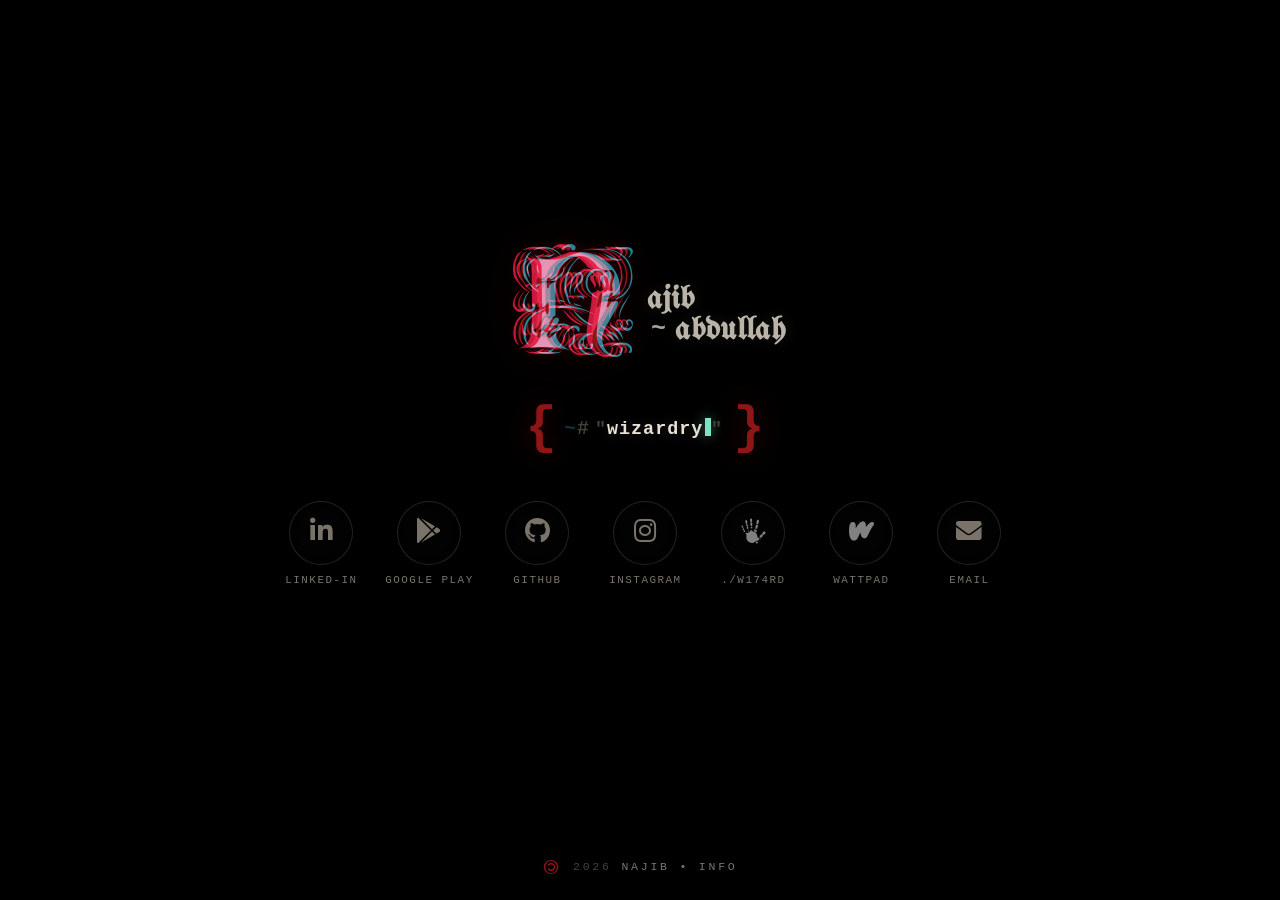
<file: index.html>
<!DOCTYPE HTML>
<!--
	Aerial by HTML5 UP
	html5up.net | @ajlkn
	Free for personal and commercial use under the CCA 3.0 license (html5up.net/license)
-->
<html>
	<head>
		<title>najib &#x2022; info</title>
		<meta charset="utf-8" />
		<meta name="color-scheme" content="dark" />
		<meta name="viewport" content="width=device-width, initial-scale=1, user-scalable=no" />
		<link rel="stylesheet" href="assets/css/main.css" />
		<link rel="stylesheet" href="assets/css/share_style.css" />
		<link rel="stylesheet" href="https://unicons.iconscout.com/release/v3.0.6/css/line.css">
		<link rel="stylesheet" href="assets/css/font.css"/>
		<link rel="stylesheet" href="assets/css/gothic.css"/>
		<noscript><link rel="stylesheet" href="assets/css/noscript.css" /></noscript>
	</head>
	<body class="is-preload">
		<div id="wrapper">
			<div id="bg"></div>
			<div id="overlay"></div>
			<div id="main">

				<!-- Header -->
					<header id="header">
						<div class="title_content">
							<h1 class="glitch" data-text="N">N<i class="noise" data-text="N" aria-hidden="true"></i></h1>
							<span>ajib <br> <span class="tilde">~</span> abdullah</span>
						</div>
						<p class="typed"><span class="brace">{</span><span class="cmdbox"><span class="prompt"><span class="host">~</span><span class="sh">#</span></span><span class="valbox"><span class="quote">"</span><span id="typed-text"></span><span class="quote">"</span></span></span><span class="brace">}</span></p>
						<nav>
							<ul>
								<li><a href="https://www.linkedin.com/in/najib-budin-abdullah-15192b13a/" target="_blank" class="icon brands fa-linkedin-in"><p class="title" data-text="Linked-in">Linked-in</p></a></li>
								<!-- <li><a href="https://play.google.com/store/apps/developer?id=Najib%27s+Apps" target="_blank" class="icon brands fa-google-play"><span class="label">Google Play</span></a></li> -->
								<li><a href="https://play.google.com/store/apps/dev?id=5358362086349086819" target="_blank" class="icon brands fa-google-play"><p class="title" data-text="Google Play">Google Play</p></a></li>
								<li><a href="https://github.com/w174rd" target="_blank" class="icon brands fa-github"><p class="title" data-text="Github">Github</p></a></li>
								<li><a href="https://www.instagram.com/najibbudinabdullah/" target="_blank" class="icon brands fa-instagram"><p class="title" data-text="Instagram">Instagram</p></a></li>
								<li><a href="https://w174rd.com" target="_blank" class="icon brands"><img src="assets/images/w174rd.svg" class="fa-w174rd" alt="./w174rd"/><p class="title" data-text="./w174rd">./w174rd</p></a></li>
								<li><a href="https://www.wattpad.com/user/najib_b" target="_blank" class="icon brands"><img src="assets/images/wattpad.svg" class="fa-wattpad" alt="Wattpad"/><p class="title" data-text="Wattpad">Wattpad</p></a></li>
								<li><a href="mailto:najibbudinabdullah@gmail.com" class="icon solid fa-envelope"><p class="title" data-text="Email">Email</p></a></li>
							</ul>
						</nav>
					</header>

				<!-- Footer -->
					<footer id="footer">
						<span class="copyright"><span class="icon-footer">&copy;</span> <script>document.write(new Date().getFullYear())</script> <a href="https://najib.info">najib &#x2022; info</a></span>
					</footer>

			</div>
		</div>

		<div class="share-button-container">
			<button class="view-modal-qrcode text-right"><i class="uil uil-qrcode-scan"></i></button>
			<button class="view-modal text-right"><i class="uil uil-share-alt"></i></button>
		</div>

		<!-- Backdrop — blurs the page behind the modals, never the panels themselves -->
		<div class="modal-backdrop"></div>

		<div class="popup">
			<header>
			  <span>Share Modal</span>
			  <div class="close"><i class="uil uil-times"></i></div>
			</header>
			<div class="content_share">
			  <p>Share this link via</p>
			  <ul class="icons">
				<a href="https://www.facebook.com/sharer/sharer.php?u=https://najib.info" target="_blank"><i class="fab fa-facebook-f"></i></a>
				<a href="https://x.com/intent/post?url=https://najib.info" target="_blank"><i class="fab fa-x"></i></a>
				<a href="https://pinterest.com/pin/create/button/?url=https://najib.info&media=&description=" target="_blank"><i class="fab fa-pinterest"></i></a>
				<a href="https://www.linkedin.com/shareArticle?mini=true&url=https://najib.info" target="_blank"><i class="fab fa-linkedin"></i></a>
				<a href="https://wa.me/?text=https://najib.info" target="_blank"><i class="fab fa-whatsapp"></i></a>
				<a href="https://t.me/share/url?url=https://najib.info" target="_blank"><i class="fab fa-telegram-plane"></i></a>
				<a href="mailto:info@example.com?&subject=&cc=&bcc=&body=https://najib.info%0A" target="_blank"><i class="fab uil-envelope"></i></a>
			  </ul>
			  <p>Or copy link</p>
			  <div class="field">
				<i class="url-icon uil uil-link"></i>
				<input type="text" readonly value="https://najib.info">
				<button>Copy</button>
			  </div>
			</div>
		</div>

		<div class="popup-qrcode">
			<header>
			  <span>Scan this QR Code</span>
			  <div class="close"><i class="uil uil-times"></i></div>
			</header>
			<div class="content-qrcode">
			  <img
				class="mb-8 mx-auto"
				src="assets/images/qr_najib_info.png"
				alt="najib.info QR Code"
			  />
			</div>
		</div>

		<script src="assets/js/share.js"></script>
		<script src="assets/js/qrcode.js"></script>
		<script src="assets/js/typed.js"></script>
		<script src="assets/js/glitch.js"></script>
		<script>
			window.onload = function() { document.body.classList.remove('is-preload'); }
			window.ontouchmove = function() { return false; }
			window.onorientationchange = function() { document.body.scrollTop = 0; }
		</script>

		<script>
			var labels = ["wizardry", "sigil", "code", "realistic", "universe", "notes", "black-hat", "./w174rd"];

			// Size #typed-text to the label about to type, so the closing brace
			// hugs it and the braced group only re-centres between labels — never
			// walks while one types. A hidden twin measures at the live font size.
			var valbox = document.querySelector(".valbox"),
			    ruler = document.createElement("span"),
			    curLabel = "";
			ruler.setAttribute("aria-hidden", "true");
			ruler.style.cssText = "position:absolute;left:-9999px;top:0;visibility:hidden;white-space:pre";
			valbox.appendChild(ruler); // inside .valbox so it measures at the label size
			// reserve room for the quotes, the label and the caret between the
			// label and the closing quote, so the box holds the brace still while
			// the inner text + trailing quote hug the caret as it types.
			function sizeSlot(txt) { curLabel = txt; ruler.textContent = '"' + txt + ' "'; valbox.style.width = ruler.offsetWidth + "px"; }
			sizeSlot(labels[0]);
			window.addEventListener("resize", function () { if (curLabel) sizeSlot(curLabel); });

			var typed = new Typed("#typed-text", {
				strings: labels,
				typeSpeed: 70,
				backSpeed: 50,
				loop: true,
				preStringTyped: function (pos) { sizeSlot(labels[pos]); }
			});
		</script>

		<!--
				you came to the source. good instinct.
				nothing is hidden here. keep looking.
		-->

	</body>
</html>
</file>
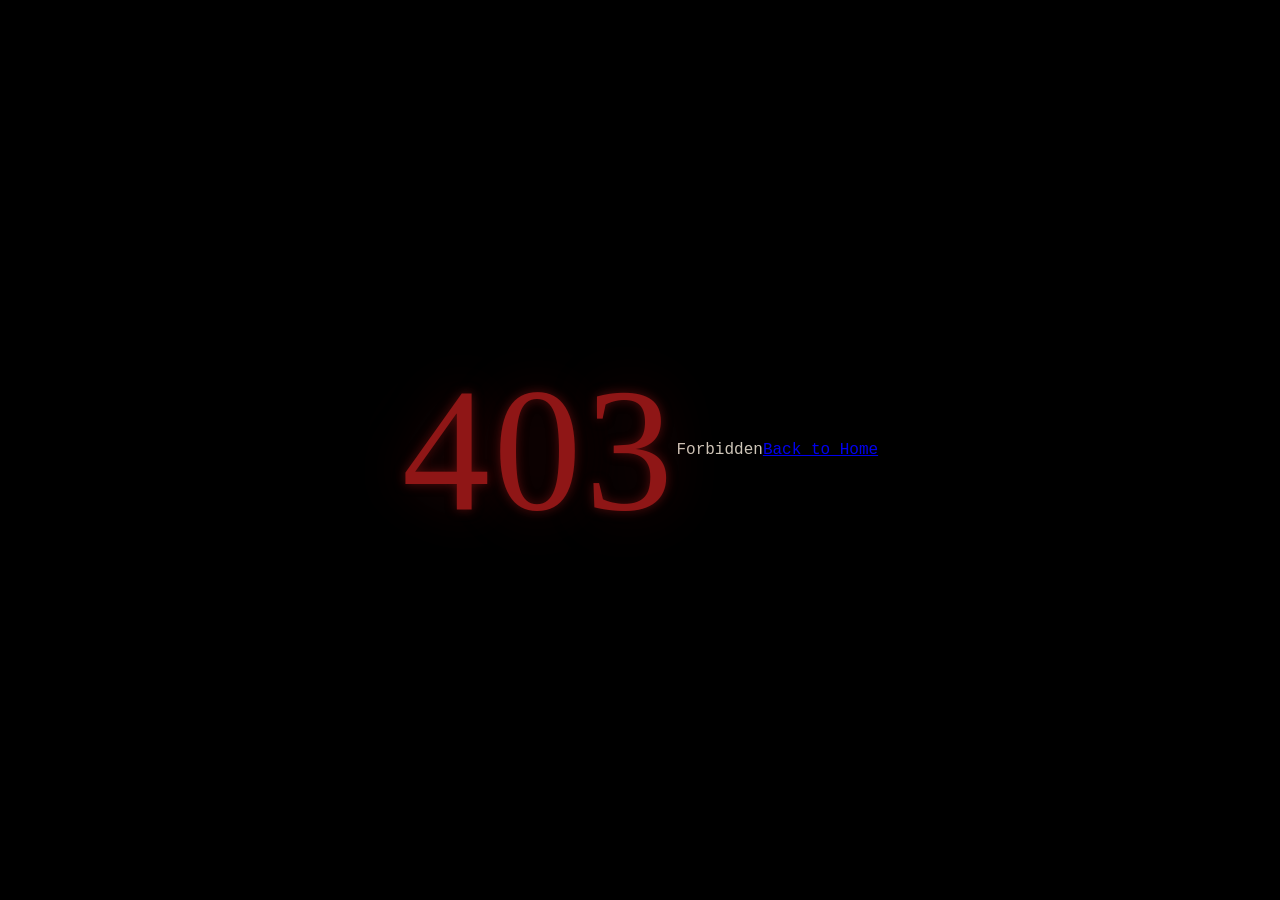
<file: assets/index.html>
<!DOCTYPE HTML>
<html>
	<head>
		<title>403 - Forbidden</title>
		<meta charset="utf-8" />
		<meta name="viewport" content="width=device-width, initial-scale=1, user-scalable=no" />
		<!-- Root-relative styles so the page looks the same when browsing the folder URL -->
		<link rel="stylesheet" href="/assets/css/font.css"/>
		<link rel="stylesheet" href="/assets/css/404.css"/>
	</head>
	<body>
		<h1>403</h1>
		<p>Forbidden</p>
		<a href="/index.html">Back to Home</a>
	</body>
</html>
</file>
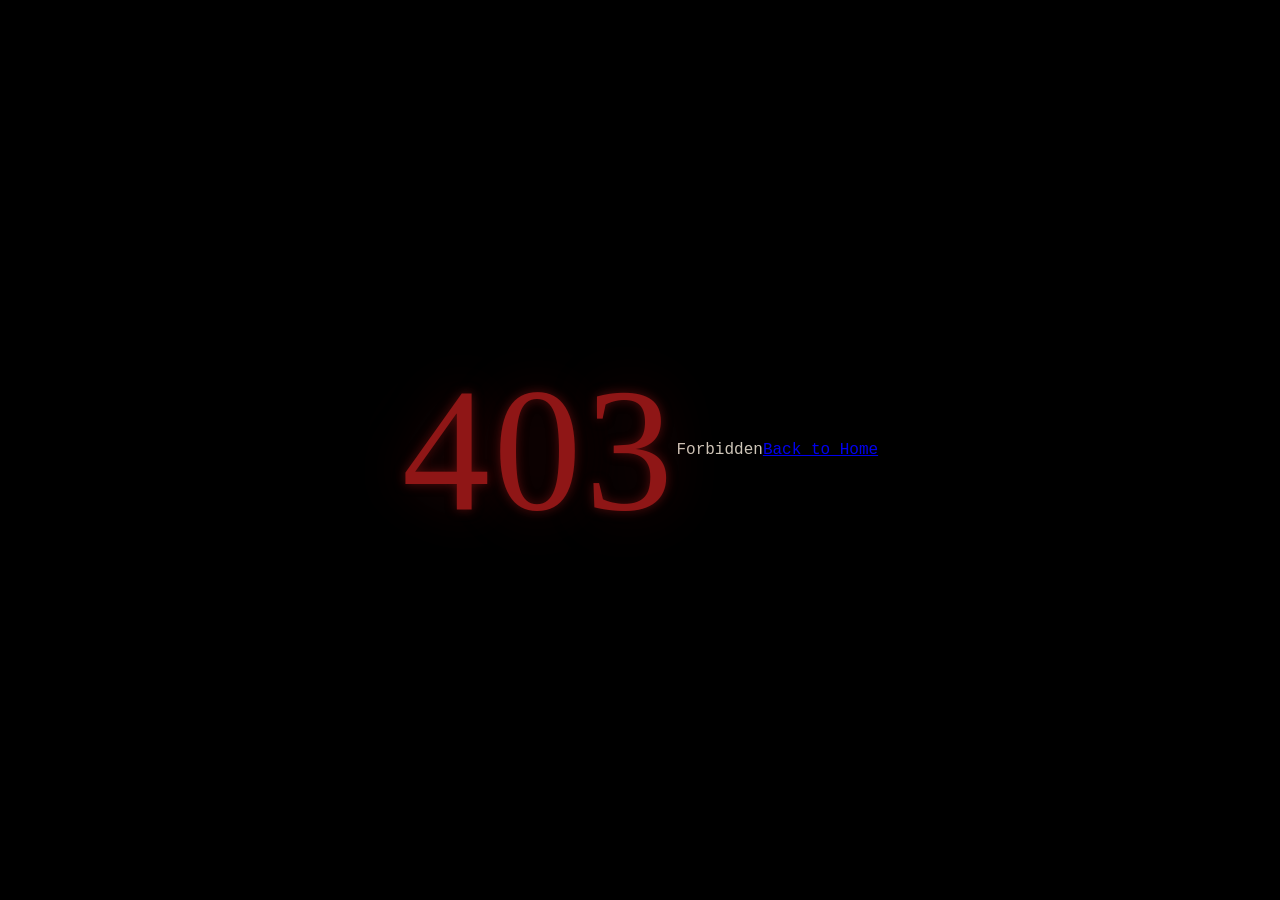
<file: assets/css/index.html>
<!DOCTYPE HTML>
<html>
	<head>
		<title>403 - Forbidden</title>
		<meta charset="utf-8" />
		<meta name="viewport" content="width=device-width, initial-scale=1, user-scalable=no" />
		<link rel="stylesheet" href="/assets/css/font.css"/>
		<link rel="stylesheet" href="/assets/css/404.css"/>
	</head>
	<body>
		<h1>403</h1>
		<p>Forbidden</p>
		<a href="/index.html">Back to Home</a>
	</body>
</html>
</file>
<file: assets/css/share_style.css>
@import url('https://fonts.googleapis.com/css2?family=Poppins:wght@200;300;400;500;600;700&display=swap');
.share-button-container {
  display: flex;
  justify-content: flex-end;
  gap: 10px;
  margin-top: 15px;
  margin-right: 15px;
}
*{
  margin: 0;
  padding: 0;
  box-sizing: border-box;
  font-family: 'Poppins', sans-serif;
}
::selection{
  color: #fff;
  background: oklch(0.623 0.214 259.815);
}
/* .view-modal, */.popup, .popup-qrcode{ 
  position: absolute;
  left: 50%;
}
button{
  outline: none;
  cursor: pointer;
  font-weight: 500;
  border-radius: 4px;
  border: 2px solid transparent;
  transition: background 0.1s linear, border-color 0.1s linear, color 0.1s linear;
}
.view-modal, .view-modal-qrcode{
  position: relative;
  color: #ffffff;
  font-size: 20px;
  margin-left: 5px;
  background-color: transparent;
  padding: 3px 3px;
}
.popup-qrcode{
  background: #fff;
  color: #000;
  padding: 25px 25px 0px 25px;
  border-radius: 15px;
  top: -150%;
  max-width: 380px;
  width: 100%;
  opacity: 0;
  pointer-events: none;
  box-shadow: 0px 10px 15px rgba(0,0,0,0.1);
  transform: translate(-50%, -50%) scale(1.2);
  transition: top 0s 0.2s ease-in-out,
              opacity 0.2s 0s ease-in-out,
              transform 0.2s 0s ease-in-out;
}
.popup{
  background: #fff;
  color: #000;
  padding: 25px;
  border-radius: 15px;
  top: -150%;
  max-width: 380px;
  width: 100%;
  opacity: 0;
  pointer-events: none;
  box-shadow: 0px 10px 15px rgba(0,0,0,0.1);
  transform: translate(-50%, -50%) scale(1.2);
  transition: top 0s 0.2s ease-in-out,
              opacity 0.2s 0s ease-in-out,
              transform 0.2s 0s ease-in-out;
}
.popup.show, .popup-qrcode.show{
  top: 50%;
  opacity: 1;
  pointer-events: auto;
  transform:translate(-50%, -50%) scale(1);
  transition: top 0s 0s ease-in-out,
              opacity 0.2s 0s ease-in-out,
              transform 0.2s 0s ease-in-out;

}
.popup :is(header, .icons, .field), .popup-qrcode :is(header, .icons, .field){
  display: flex;
  align-items: center;
  justify-content: space-between;
}
.popup header, .popup-qrcode header{
  padding-bottom: 15px;
  border-bottom: 1px solid #ebedf9;
}
header span{
  font-size: 25px;
  font-weight: 600;
}
header .close, .icons a{
  display: flex;
  align-items: center;
  border-radius: 50%;
  justify-content: center;
  transition: all 0.3s ease-in-out;
}
header .close{
  color: #878787;
  font-size: 17px;
  background: #f2f3fb;
  height: 33px;
  width: 33px;
  cursor: pointer;
}
header .close:hover{
  background: #ebedf9;
}
.popup .content_share{
  margin: 20px 0;
}
.popup .icons{
  margin: 15px 0 20px 0;
}
.content_share p{
  font-size: 23px;
  color: #000;
  font-weight: 500;
}
div .icons {
  overflow: auto;
  padding-top: 10px;
  padding-bottom: 10px;
}
div .icons a {
  display: inline;
  text-align: center;
  margin-right: 10px;
  text-decoration: none;
  border: 1px solid transparent;
}
.icons a i{
  transition: transform 0.3s ease-in-out;
  font-size: 20px;
  padding: 14px;
  width: 50px;
  height: 50px;
}
.icons a:nth-child(1){
  color: #0866ff;
  border-color: #77abff;
}
.icons a:nth-child(1):hover{
  background: #0866ff;
}
.icons a:nth-child(2){
  color: #535353;
  border-color: #535353;
}
.icons a:nth-child(2):hover{
  background: #010101;
}
.icons a:nth-child(3){
  color: #e70025;
  border-color: #eb2344;
}
.icons a:nth-child(3):hover{
  background: #e70025;
}
.icons a:nth-child(4){
  color: #0077b5;
  border-color: #509ec9;
}
.icons a:nth-child(4):hover{
  background: #0077b5;
}
.icons a:nth-child(5){
  color: #46e763;
  border-color: #7be78f;
}
.icons a:nth-child(5):hover{
  background: #46e763;
}
.icons a:nth-child(6){
  color: #33aae0;
  border-color: #71bcdf;
}
.icons a:nth-child(6):hover{
  background: #33aae0;
}
.icons a:nth-child(7){
  color: #3a5d92;
  border-color: #3a5d92;
}
.icons a:nth-child(7):hover{
  background: #3a5d92;
}
.icons a:hover{
  color: #fff;
  border-color: transparent;
}
.icons a:hover i{
  transform: scale(1.2);
}
.content_share .field{
  margin: 12px 0 -5px 0;
  height: 45px;
  border-radius: 4px;
  padding: 0 5px;
  border: 1px solid #e1e1e1;
}
.field.active{
  border-color: #131313;
}
.field i{
  width: 50px;
  font-size: 18px;
  text-align: center;
}
.field.active i{
  color: #131313;
}
.field input{
  width: 100%;
  height: 100%;
  border: none;
  outline: none;
  font-size: 20px;
  color: #131313;
  background-color: transparent;
}
.field button{
  color: #fff;
  padding: 5px 18px;
  background: #333333;
}
.field button:hover{
  background: #333333;
}

.popup-qrcode .content-qrcode{
  margin: 20px 0;
}
.content-qrcode p{
  font-size: 16px;
}
.content-qrcode img {
  width: 100%;
  height: auto;
  max-width: 100%;
}
</file>
<file: assets/css/font.css>
@font-face {
	font-family: 'UnifrakturMaguntia';
	src: local('UnifrakturMaguntia'), url('../webfonts/UnifrakturMaguntia.woff') format('woff');
	font-weight: normal;
	font-style: normal;
}

@font-face {
	font-family: 'Lombardina Initial Two';
	src: local('Lombardina Initial Two'),
	     url('../webfonts/lombardina_initial_two.woff') format('woff'),
	     url('../webfonts/lombardina_initial_two.ttf') format('truetype');
	font-weight: normal;
	font-style: normal;
}

@font-face {
	font-family: 'Lombardina Initial One';
	src: local('Lombardina Initial One'),
	     url('../webfonts/lombardina_initial_one.ttf') format('truetype');
	font-weight: normal;
	font-style: normal;
}
</file>
<file: assets/css/gothic.css>
/*
	najib • info — gothic layer
	Loaded last, on top of main.css (Aerial) and share_style.css.
	Palette and glitch language borrowed from ./w174rd.
*/

/* Tokens */

	:root {
		--void:   #000000;
		--pitch:  #0b0b0e;
		--crypt:  #131317;
		--ink:    #cfc7ba;
		--ash:    #7a736a;
		--dim:    #45403a;
		--blood:  #8f1616;
		--ember:  #c2143a;
		--ghost:  #1f7f96;
		/* the cursor mint, borrowed from ./w174rd's caret */
		--glow:   #7de3c3;
		/* the string value leads the line by brightness, not by hue */
		--parchment: #e8e1d5;

		/* Hard black-and-white static, shared by the sigil and the wards.
		   feTurbulence alone is mid-grey mush with random alpha, so it is
		   desaturated, pushed through a steep transfer to force the pixels to
		   the extremes, and has its alpha flattened to 1 — otherwise the tile
		   fades out from under itself and `screen` blending eats what is left. */
		--noise: url("data:image/svg+xml,%3Csvg xmlns='http://www.w3.org/2000/svg' width='120' height='120'%3E%3Cfilter id='wn'%3E%3CfeTurbulence type='fractalNoise' baseFrequency='0.7' numOctaves='2' stitchTiles='stitch'/%3E%3CfeColorMatrix type='saturate' values='0'/%3E%3CfeComponentTransfer%3E%3CfeFuncR type='linear' slope='3.5' intercept='-0.9'/%3E%3CfeFuncG type='linear' slope='3.5' intercept='-0.9'/%3E%3CfeFuncB type='linear' slope='3.5' intercept='-0.9'/%3E%3CfeFuncA type='linear' slope='0' intercept='1'/%3E%3C/feComponentTransfer%3E%3C/filter%3E%3Crect width='100%25' height='100%25' filter='url(%23wn)'/%3E%3C/svg%3E");

		--mono: ui-monospace, SFMono-Regular, "SF Mono", Menlo, Consolas, "Liberation Mono", monospace;
		--gothic: 'UnifrakturMaguntia', 'Lombardina Initial Two', serif;
		--drop-cap: 'Lombardina Initial One', 'Lombardina Initial Two', 'UnifrakturMaguntia', serif;
	}

/* Basic */

	html, body {
		background: var(--void);
	}

	/* beats share_style.css's blanket `* { font-family: Poppins }`,
	   loses to every icon font's own class rule — which is the point */
	body *, input, select, textarea, button {
		font-family: var(--mono);
	}

	body, input, select, textarea {
		background-color: var(--void);
		color: var(--ink);
		font-family: var(--mono);
		letter-spacing: 0.02em;
		-webkit-font-smoothing: antialiased;
	}

	::selection {
		background: var(--blood);
		color: #fff;
	}

	::-moz-selection {
		background: var(--blood);
		color: #fff;
	}

/* Wrapper */

	#wrapper {
		-moz-animation: wrapper 4s forwards;
		-webkit-animation: wrapper 4s forwards;
		animation: wrapper 4s forwards;
	}

/* BG — flat void, no gradient, no fog */

	#bg {
		width: 100%;
		height: 100%;
		background: var(--void);
	}

/* Glitch — the sigil, never quite holding still */

	.glitch {
		position: relative;
		display: inline-block;
	}

		.glitch:before,
		.glitch:after {
			content: attr(data-text);
			position: absolute;
			top: 0;
			left: 0;
			right: 0;
			bottom: 0;
			pointer-events: none;
			text-shadow: none;
			mix-blend-mode: screen;
		}

		.glitch:before {
			color: var(--ember);
			-webkit-transform: translateX(-0.035em);
			transform: translateX(-0.035em);
			-webkit-animation: slice-a 6.5s steps(1, end) infinite;
			animation: slice-a 6.5s steps(1, end) infinite;
		}

		.glitch:after {
			color: var(--ghost);
			-webkit-transform: translateX(0.035em);
			transform: translateX(0.035em);
			-webkit-animation: slice-b 6.5s steps(1, end) infinite;
			animation: slice-b 6.5s steps(1, end) infinite;
		}

	@keyframes slice-a {
		0%, 74%, 100% { clip-path: inset(100% 0 0 0); }
		75% { clip-path: inset(10% 0 66% 0); }
		77% { clip-path: inset(64% 0 18% 0); }
		79% { clip-path: inset(100% 0 0 0); }
		81% { clip-path: inset(34% 0 48% 0); }
		83% { clip-path: inset(4% 0 82% 0); }
		85% { clip-path: inset(72% 0 12% 0); }
		87% { clip-path: inset(100% 0 0 0); }
		89% { clip-path: inset(22% 0 60% 0); }
		91% { clip-path: inset(52% 0 30% 0); }
		93% { clip-path: inset(12% 0 74% 0); }
		95% { clip-path: inset(100% 0 0 0); }
		97% { clip-path: inset(60% 0 24% 0); }
		99% { clip-path: inset(30% 0 52% 0); }
	}

	@keyframes slice-b {
		0%, 74%, 100% { clip-path: inset(0 0 100% 0); }
		76% { clip-path: inset(56% 0 28% 0); }
		78% { clip-path: inset(18% 0 70% 0); }
		80% { clip-path: inset(74% 0 10% 0); }
		82% { clip-path: inset(0 0 100% 0); }
		84% { clip-path: inset(42% 0 42% 0); }
		86% { clip-path: inset(8% 0 76% 0); }
		88% { clip-path: inset(66% 0 20% 0); }
		90% { clip-path: inset(0 0 100% 0); }
		92% { clip-path: inset(36% 0 50% 0); }
		94% { clip-path: inset(78% 0 8% 0); }
		96% { clip-path: inset(16% 0 68% 0); }
		98% { clip-path: inset(48% 0 36% 0); }
		99% { clip-path: inset(0 0 100% 0); }
	}

/* Header — the sigil */

	#header {
		top: -1.5em;
	}

	.title_content {
		display: inline-flex;
		align-items: center;
		gap: 0.1em;
	}

		#header .title_content h1 {
			position: relative;
			font-family: var(--drop-cap) !important;
			font-size: clamp(4.5rem, 19vw, 8.5rem) !important;
			font-weight: normal;
			line-height: 0.9;
			letter-spacing: 0;
			color: var(--blood);
			text-shadow:
				0 0 0.08em rgba(143, 22, 22, 0.55),
				0 0 0.4em rgba(143, 22, 22, 0.32),
				0 0 1.1em rgba(143, 22, 22, 0.16);
			-webkit-animation: candle 7s ease-in-out infinite;
			animation: candle 7s ease-in-out infinite;
		}

		#header .title_content span {
			font-family: var(--gothic);
			font-size: clamp(1.1rem, 5vw, 2rem);
			line-height: 0.95;
			margin-left: 0.15em;
			text-align: left;
			color: var(--ink);
			opacity: 0.9;
			text-shadow: 0 0 0.6em rgba(207, 199, 186, 0.16);
		}

		/* UnifrakturMaguntia does cover ~, but draws it as a rounded rectangle
		   — no wave, 148 of 2048 units tall, flatter than its own hyphen — so at
		   this size it reads as a dash. Mono keeps the wave and echoes the ~ in
		   the prompt below; the name either side stays blackletter. */
		#header .title_content span .tilde {
			font-family: var(--mono);
			font-size: 0.78em;
			vertical-align: 0.12em;
			letter-spacing: 0;
		}

		/* the sigil's own :before/:after are the chromatic ghosts, so the static
		   needs a third layer — an empty child inside the h1 */
		#header .title_content h1 .noise {
			position: absolute;
			top: 0;
			left: 0;
			right: 0;
			bottom: 0;
			pointer-events: none;
		}

		/* A plain noise rectangle reads as a grey card, and mix-blend-mode cannot
		   fix it: the h1 animates opacity, so it isolates its own blend group and
		   the backdrop inside it is transparent, not the black page. So the static
		   is painted into a third copy of the letter and clipped to the glyph with
		   background-clip: text — the noise can then only land on the ink. */
		#header .title_content h1 .noise:before {
			content: attr(data-text);
			position: absolute;
			top: 0;
			left: 0;
			font-family: var(--drop-cap);
			font-style: normal;
			font-weight: normal;
			letter-spacing: 0;
			white-space: pre;
			background-image: var(--noise);
			-webkit-background-clip: text;
			background-clip: text;
			color: transparent;
			-webkit-text-fill-color: transparent;
			text-shadow: none;
			opacity: 0;
			-webkit-animation: sigil-noise 6.5s steps(1, end) infinite;
			animation: sigil-noise 6.5s steps(1, end) infinite;
		}

		/* banded, not a solid fill, and timed to the 74–100% window where
		   slice-a / slice-b fire so the static lands with the tearing */
		@keyframes sigil-noise {
			0%, 73%, 100% { opacity: 0; clip-path: inset(100% 0 0 0); }
			74% { opacity: 0.6;  clip-path: inset(12% 0 62% 0); background-position: 0 0; }
			76% { opacity: 0.35; clip-path: inset(58% 0 20% 0); background-position: -37px 21px; }
			78% { opacity: 0;    clip-path: inset(100% 0 0 0); }
			80% { opacity: 0.55; clip-path: inset(30% 0 44% 0); background-position: 43px -19px; }
			82% { opacity: 0.3;  clip-path: inset(6% 0 76% 0);  background-position: 25px 37px; }
			84% { opacity: 0;    clip-path: inset(100% 0 0 0); }
			86% { opacity: 0.5;  clip-path: inset(66% 0 12% 0); background-position: -51px -12px; }
			88% { opacity: 0.28; clip-path: inset(20% 0 54% 0); background-position: 17px 45px; }
			90% { opacity: 0;    clip-path: inset(100% 0 0 0); }
			93% { opacity: 0.45; clip-path: inset(44% 0 34% 0); background-position: -29px 11px; }
			95% { opacity: 0.25; clip-path: inset(10% 0 68% 0); background-position: 39px -41px; }
			97% { opacity: 0;    clip-path: inset(100% 0 0 0); }
			99% { opacity: 0.35; clip-path: inset(72% 0 8% 0);  background-position: -13px 27px; }
		}

	@keyframes candle {
		0%, 100% { opacity: 1; }
		41% { opacity: 0.95; }
		43% { opacity: 0.68; }
		46% { opacity: 0.97; }
		61% { opacity: 0.83; }
		64% { opacity: 1; }
	}

/* Header — the incantation */

	#header .typed {
		display: block;
		font-family: var(--mono);
		font-size: clamp(0.85rem, 3.4vw, 1.25rem);
		/* no editor or terminal tracks its type out — this is the single thing
		   that made the line read as decoration instead of as code */
		letter-spacing: 0.05em;
		line-height: 1.6;
		margin: 1.8em 0 0.4em 0;
		color: var(--ash);
		opacity: 1;
	}

		/* the braced group is centred; #typed-text gets a per-label slot in JS
		   so the group holds still while a label types and only re-centres
		   between labels, the closing brace landing hugging each one. */
		#header .typed {
			text-align: center;
		}

		/* share_style.css sets a blanket `header span { font-size: 25px }` that
		   hijacks every span in this line and breaks the em-based sizing below.
		   Reset the typed spans to inherit so the prompt, quotes and label size
		   from .typed again (the brace and valbox rules below are more specific
		   and still win). */
		#header .typed span {
			font-size: inherit;
		}

		/* the gothic braces, borrowed from the very first typed line */
		#header .typed .brace {
			color: var(--blood);
			font-size: 2.6em;
			line-height: 0;
			vertical-align: middle;
			margin: 0 0.12em;
			text-shadow: 0 0 0.6em rgba(143, 22, 22, 0.45);
			-webkit-user-select: none;
			user-select: none;
		}

		/* shrink-to-fit box holding prompt + label, so the brace after it hugs */
		#header .typed .cmdbox {
			display: inline-block;
			vertical-align: middle;
			white-space: nowrap;
		}

		/* najib@server1 prompt: the two names carry light, the separators recede
		   to --dim so it reads as najib then server1, and the $ keeps the blood. */
		#header .typed .prompt {
			-webkit-user-select: none;
			user-select: none;
			/* the gap to the quoted label is a margin, not a literal space: a mono
			   space plus this line's 0.05em tracking ran near 0.65em, and the
			   opening quote carries side bearing of its own on top of that. */
			margin-right: 0.25em;
		}

			#header .typed .user {
				color: #3e0712;
				text-shadow: 0 0 0.6em rgba(62, 7, 18, 0.4);
			}

			#header .typed .host {
				color: #10333e;
				text-shadow: 0 0 0.6em rgba(16, 51, 62, 0.4);
			}

			/* the @, the path and the $/# sigil all recede to --dim */
			#header .typed .at,
			#header .typed .path,
			#header .typed .sh {
				color: var(--dim);
			}

		/* quotes wrap the label in a dark tone, the way the first typed line
		   had them — punctuation that frames the value without competing. */
		#header .typed .quote {
			color: var(--dim);
		}

		/* The fixed box is .valbox, not the label: it wraps the quotes and the
		   label and gets a per-label width in JS, holding the prompt and brace
		   still. Its width only changes between labels, so easing it glides the
		   brace to the next length and re-centres the group instead of snapping. */
		#header .typed .valbox {
			display: inline-block;
			text-align: left;
			white-space: nowrap;
			/* the quoted label sits smaller than the prompt that frames it */
			font-size: 0.92em;
			transition: width 0.32s cubic-bezier(0.33, 1, 0.68, 1);
		}

		/* the label is the bright thing; inline, so the closing quote right
		   after it follows the caret across the box as it types. */
		#header .typed #typed-text {
			color: var(--parchment);
			text-shadow: 0 0 0.7em rgba(232, 225, 213, 0.2);
		}

		/* typed.js parks its cursor at the slot's right edge; hide it and draw
		   the caret as ::after so it sits right after the text and snaps like a
		   terminal cursor rather than fading. */
		#header .typed .typed-cursor {
			display: none;
		}

		#header .typed #typed-text:after {
			content: '';
			display: inline-block;
			width: 0.55ch;
			height: 1em;
			margin-left: 0.15ch;
			vertical-align: -0.12em;
			background: var(--glow);
			box-shadow: 0 0 0.7em rgba(125, 227, 195, 0.55);
			-webkit-animation: term-blink 1.06s steps(1, end) infinite;
			animation: term-blink 1.06s steps(1, end) infinite;
		}

		@keyframes term-blink {
			0%, 50%      { opacity: 1; }
			50.01%, 100% { opacity: 0; }
		}

/* Header — the wards */

	/* The gap to the typed line above is this margin alone: #header is an
	   inline-block, so the two are block siblings and their margins collapse
	   — .typed's own 0.4em bottom is absorbed and never adds to it. */
	#header nav {
		margin: 3.2em 0 0 0;
	}

		/* flex instead of inline-block so the row never spills past #header */
		#header nav ul {
			display: flex;
			flex-wrap: wrap;
			align-items: flex-start;
			justify-content: center;
		}

		/* labels are wider than the 2.5em circle and overflow it, so the
		   gutter has to clear the widest one ("GOOGLE PLAY"), not the circle */
		#header nav li {
			height: 6em;
			margin-left: 22px;
			margin-right: 22px;
		}

		#header nav a {
			-moz-transition: all 0.35s ease-in-out;
			-webkit-transition: all 0.35s ease-in-out;
			transition: all 0.35s ease-in-out;
			border: solid 1px rgba(207, 199, 186, 0.16);
			background-color: rgba(207, 199, 186, 0.015);
			box-shadow: inset 0 0 1.6em rgba(0, 0, 0, 0.65);
			color: var(--ash);
			font-size: 1.6em;
			margin-left: auto;
			margin-right: auto;
		}

			#header nav a:hover,
			#header nav a:focus-visible {
				background-color: rgba(143, 22, 22, 0.14);
				border-color: var(--blood);
				color: var(--ink);
				box-shadow:
					0 0 1.5em rgba(143, 22, 22, 0.4),
					inset 0 0 1.2em rgba(143, 22, 22, 0.28);
				-webkit-transform: translateY(-2px);
				transform: translateY(-2px);
				outline: none;
				-webkit-animation: ward-tear 0.4s steps(1, end) 1;
				animation: ward-tear 0.4s steps(1, end) 1;
			}

			/* Ambient tear, dealt out at random by assets/js/glitch.js.
			   Reuses the hover keyframes verbatim — same 0.4s, same offsets — so
			   an unattended ward tears exactly the way a hovered one does. The
			   :not(:hover) means a ward caught mid-burst hands over to the real
			   hover the instant the pointer arrives. */
			#header nav a.is-glitching:not(:hover) {
				-webkit-animation: ward-tear 0.4s steps(1, end) 1;
				animation: ward-tear 0.4s steps(1, end) 1;
			}

			#header nav a.is-glitching:not(:hover):after {
				-webkit-animation: ward-noise 0.4s steps(1, end) 1;
				animation: ward-noise 0.4s steps(1, end) 1;
			}

			#header nav a.is-glitching:not(:hover) .title:before {
				-webkit-animation: label-tear-a 0.4s steps(1, end) 1;
				animation: label-tear-a 0.4s steps(1, end) 1;
			}

			#header nav a.is-glitching:not(:hover) .title:after {
				-webkit-animation: label-tear-b 0.4s steps(1, end) 1;
				animation: label-tear-b 0.4s steps(1, end) 1;
			}

			/* harder hit on press — later rule, so it wins over :hover */
			#header nav a:active {
				-webkit-animation: ward-hit 0.28s steps(1, end) 1;
				animation: ward-hit 0.28s steps(1, end) 1;
			}

			/* drop-shadow splits the whole subtree, so the two <img> marks tear
			   along with the icon-font glyphs — one effect covers all seven.
			   No transform here on purpose: the ward holds still and only the
			   colour separates, so the hover rule's own lift stays undisturbed. */
			/* offsets stay under the 22px gutter so a torn ward never bleeds
			   into its neighbour */
			@keyframes ward-tear {
				0%   { filter: drop-shadow(6px 0 var(--ember)) drop-shadow(-6px 0 var(--ghost)); }
				15%  { filter: drop-shadow(-9px 1px var(--ember)) drop-shadow(9px -1px var(--ghost)); }
				30%  { filter: none; }
				45%  { filter: drop-shadow(8px -1px var(--ghost)) drop-shadow(-8px 1px var(--ember)); }
				60%  { filter: drop-shadow(-4px 0 var(--ember)) drop-shadow(4px 0 var(--ghost)); }
				75%  { filter: drop-shadow(2px 0 var(--ghost)); }
				100% { filter: none; }
			}

			@keyframes ward-hit {
				0%   { filter: drop-shadow(12px 0 var(--ember)) drop-shadow(-12px 0 var(--ghost)); }
				20%  { filter: drop-shadow(-15px 2px var(--ember)) drop-shadow(15px -2px var(--ghost)); }
				40%  { filter: none; }
				60%  { filter: drop-shadow(11px -2px var(--ghost)) drop-shadow(-11px 2px var(--ember)); }
				80%  { filter: drop-shadow(-6px 0 var(--ember)) drop-shadow(6px 0 var(--ghost)); }
				100% { filter: none; }
			}

			/* static burst inside the ring — FontAwesome owns :before, :after is free */
			#header nav a:after {
				content: '';
				position: absolute;
				top: 0;
				left: 0;
				right: 0;
				bottom: 0;
				border-radius: 100%;
				opacity: 0;
				pointer-events: none;
				mix-blend-mode: screen;
				background-image: var(--noise);
			}

			#header nav a:hover:after,
			#header nav a:focus-visible:after {
				-webkit-animation: ward-noise 0.4s steps(1, end) 1;
				animation: ward-noise 0.4s steps(1, end) 1;
			}

			#header nav a:active:after {
				-webkit-animation: ward-noise-hard 0.28s steps(1, end) 1;
				animation: ward-noise-hard 0.28s steps(1, end) 1;
			}

			/* the tile is only shifted, never scaled — resampling would blur it
			   and static has to stay pixel-hard to read as interference */
			@keyframes ward-noise {
				0%   { opacity: 0.85; background-position: 0 0; }
				15%  { opacity: 0.5;  background-position: -37px 21px; }
				30%  { opacity: 0.12; background-position: 43px 9px; }
				45%  { opacity: 0.78; background-position: 19px -43px; }
				60%  { opacity: 0.4;  background-position: -51px -12px; }
				75%  { opacity: 0.15; background-position: -23px 47px; }
				100% { opacity: 0; }
			}

			@keyframes ward-noise-hard {
				0%   { opacity: 1;    background-position: 11px -29px; }
				20%  { opacity: 0.7;  background-position: -44px 33px; }
				40%  { opacity: 0.28; background-position: 39px 41px; }
				60%  { opacity: 0.92; background-position: 27px 17px; }
				80%  { opacity: 0.5;  background-position: -18px -55px; }
				100% { opacity: 0; }
			}

			/* The label is wider than the 2.5em ring, and an in-flow block can only
			   overflow to the right — so every label longer than the circle drifted
			   off its axis, worst on GOOGLE PLAY. Out of flow it shrinks to the text
			   and centres on its own width; top: 100% plus the inherited .5em margin
			   reproduces where it sat before. */
			#header nav a .title {
				position: absolute;
				/* +2px: box-sizing is border-box, so 100% stops at the padding box,
				   2px inside where the icon's full-em line box used to end */
				top: calc(100% + 2px);
				left: 50%;
				transform: translateX(-50%);
				font-family: var(--mono);
				font-size: 0.68rem !important;
				letter-spacing: 0.14em;
				text-transform: uppercase;
				color: var(--ash);
				-moz-transition: color 0.35s ease-in-out;
				-webkit-transition: color 0.35s ease-in-out;
				transition: color 0.35s ease-in-out;
			}

			/* label ghosts — invisible until a burst drives their own opacity */
			#header nav a .title:before,
			#header nav a .title:after {
				content: attr(data-text);
				position: absolute;
				top: 0;
				left: 0;
				right: 0;
				opacity: 0;
				pointer-events: none;
				mix-blend-mode: screen;
			}

			#header nav a .title:before {
				color: var(--ember);
			}

			#header nav a .title:after {
				color: var(--ghost);
			}

			#header nav a:hover .title:before,
			#header nav a:focus-visible .title:before,
			#header nav a:active .title:before {
				color: var(--ember);
				-webkit-animation: label-tear-a 0.4s steps(1, end) 1;
				animation: label-tear-a 0.4s steps(1, end) 1;
			}

			#header nav a:hover .title:after,
			#header nav a:focus-visible .title:after,
			#header nav a:active .title:after {
				color: var(--ghost);
				-webkit-animation: label-tear-b 0.4s steps(1, end) 1;
				animation: label-tear-b 0.4s steps(1, end) 1;
			}

			/* ghosts only — the real label never moves. Capped at 5px so a slice
			   stays inside the li rather than running under the next label. */
			@keyframes label-tear-a {
				0%   { opacity: 1; transform: translateX(-5px); clip-path: inset(14% 0 52% 0); }
				25%  { opacity: 1; transform: translateX(4px);  clip-path: inset(58% 0 10% 0); }
				50%  { opacity: 1; transform: translateX(-5px); clip-path: inset(4% 0 66% 0); }
				75%  { opacity: 1; transform: translateX(3px);  clip-path: inset(40% 0 26% 0); }
				100% { opacity: 0; transform: translateX(0);    clip-path: inset(0 0 100% 0); }
			}

			@keyframes label-tear-b {
				0%   { opacity: 1; transform: translateX(5px);  clip-path: inset(50% 0 18% 0); }
				25%  { opacity: 1; transform: translateX(-5px); clip-path: inset(8% 0 62% 0); }
				50%  { opacity: 1; transform: translateX(4px);  clip-path: inset(66% 0 4% 0); }
				75%  { opacity: 1; transform: translateX(-3px); clip-path: inset(26% 0 42% 0); }
				100% { opacity: 0; transform: translateX(0);    clip-path: inset(0 0 100% 0); }
			}

			#header nav a:hover .title,
			#header nav a:focus-visible .title {
				color: var(--ink);
			}

			/* the two <img> marks can't inherit currentColor — dim them instead */
			.fa-wattpad,
			.fa-w174rd {
				opacity: 0.5;
				-moz-transition: all 0.35s ease-in-out;
				-webkit-transition: all 0.35s ease-in-out;
				transition: all 0.35s ease-in-out;
			}

			#header nav a:hover .fa-wattpad,
			#header nav a:hover .fa-w174rd,
			#header nav a:focus-visible .fa-wattpad,
			#header nav a:focus-visible .fa-w174rd {
				opacity: 1;
				-webkit-filter: drop-shadow(0 0 0.35em rgba(194, 20, 58, 0.65));
				filter: drop-shadow(0 0 0.35em rgba(194, 20, 58, 0.65));
			}

/* Footer */

	#footer {
		display: flex;
		flex-direction: column;
		align-items: center;
		justify-content: flex-end;
		gap: 0.9em;
		height: auto;
		line-height: 1.6;
		padding: 4em 1em 1.5em 1em;
		background-image: linear-gradient(to top, rgba(0, 0, 0, 0.8), rgba(0, 0, 0, 0));
	}

		#footer .copyright {
			font-family: var(--mono);
			font-size: 0.72rem;
			letter-spacing: 0.24em;
			text-transform: uppercase;
			color: var(--dim);
		}

			#footer .copyright a {
				border-bottom: 0;
				color: var(--ash);
				-moz-transition: all 0.4s ease-in-out;
				-webkit-transition: all 0.4s ease-in-out;
				transition: all 0.4s ease-in-out;
			}

				#footer .copyright a:hover {
					color: var(--ember);
					text-shadow: 0 0 0.8em rgba(194, 20, 58, 0.5);
				}

			.copyright .icon-footer {
				font-family: var(--gothic);
				font-size: 1.75em;
				line-height: 0;
				color: var(--blood);
				vertical-align: -0.22em;
				margin-right: 0.1em;
			}

/* Share + QR — dragged out of the light */

	.share-button-container {
		position: relative;
		z-index: 20;
	}

		/* no frame — the 38px box is kept only as a hit area */
		.view-modal,
		.view-modal-qrcode {
			display: inline-flex;
			align-items: center;
			justify-content: center;
			width: 38px;
			height: 38px;
			padding: 0;
			margin-left: 0;
			font-size: 21px;
			color: var(--ash);
			border: 0;
			border-radius: 0;
			background-color: transparent;
			box-shadow: none;
			-moz-transition: color 0.35s ease-in-out, text-shadow 0.35s ease-in-out;
			-webkit-transition: color 0.35s ease-in-out, text-shadow 0.35s ease-in-out;
			transition: color 0.35s ease-in-out, text-shadow 0.35s ease-in-out;
		}

			.view-modal:hover,
			.view-modal-qrcode:hover,
			.view-modal:focus-visible,
			.view-modal-qrcode:focus-visible {
				color: var(--ink);
				text-shadow: 0 0 0.7em rgba(143, 22, 22, 0.6);
				outline: none;
			}

			.view-modal:hover,
			.view-modal-qrcode:hover,
			.view-modal:focus-visible,
			.view-modal-qrcode:focus-visible,
			.view-modal.is-glitching:not(:hover),
			.view-modal-qrcode.is-glitching:not(:hover) {
				-webkit-animation: tool-tear 0.4s steps(1, end) 1;
				animation: tool-tear 0.4s steps(1, end) 1;
			}

			.view-modal:active,
			.view-modal-qrcode:active {
				-webkit-animation: tool-hit 0.28s steps(1, end) 1;
				animation: tool-hit 0.28s steps(1, end) 1;
			}

			/* One red ghost, never a red-and-cyan pair. Opposing warm and cool
			   fringes on a dark ground is the TikTok mark, and it stays the
			   TikTok mark however small the offset gets — the cool half has to
			   go, not shrink. A single displaced channel still reads as a signal
			   fault, and red-on-black is the palette the rest of the page is in.
			   Offsets are the tools' own: the wards' 6-9px is scaled to a 69px
			   circle and would swamp a 21px glyph. */
			@keyframes tool-tear {
				0%   { filter: drop-shadow(-2px 0 var(--ember)); }
				20%  { filter: drop-shadow(3px 1px var(--ember)); }
				32%  { filter: none; }
				46%  { filter: drop-shadow(-2px -1px var(--ember)); }
				64%  { filter: drop-shadow(1px 0 var(--ember)); }
				80%, 100% { filter: none; }
			}

			@keyframes tool-hit {
				0%   { filter: drop-shadow(-4px 0 var(--ember)); }
				22%  { filter: drop-shadow(4px 2px var(--ember)); }
				40%  { filter: none; }
				60%  { filter: drop-shadow(-3px -2px var(--ember)); }
				80%  { filter: drop-shadow(2px 0 var(--ember)); }
				100% { filter: none; }
			}

			/* With the frame gone there is nothing to hold a square of static, so
			   the noise goes into the glyph itself. Painting it as the background
			   of unicons' own :before and clipping to text needs no codepoint —
			   which matters, because the icon font is served from a CDN and its
			   private-use values are not ours to hardcode. */
			.view-modal:hover i:before,
			.view-modal-qrcode:hover i:before,
			.view-modal:focus-visible i:before,
			.view-modal-qrcode:focus-visible i:before,
			.view-modal:active i:before,
			.view-modal-qrcode:active i:before,
			.view-modal.is-glitching:not(:hover) i:before,
			.view-modal-qrcode.is-glitching:not(:hover) i:before {
				background-image: var(--noise);
				-webkit-background-clip: text;
				background-clip: text;
				-webkit-animation: tool-noise 0.4s steps(1, end) 1;
				animation: tool-noise 0.4s steps(1, end) 1;
			}

			/* The glyph flickers between its own colour and static rather than
			   being overlaid — there is no second copy of it to overlay with, so
			   "more noise" has to mean more of the burst spent as static. It sits
			   in static ~80% of the time now, the clean frames only punctuating
			   it, and the tile is reseated on every one so the grain keeps moving
			   instead of freezing into a texture. */
			@keyframes tool-noise {
				0%        { -webkit-text-fill-color: transparent; background-position: 0 0; }
				14%       { -webkit-text-fill-color: transparent; background-position: -37px 21px; }
				28%       { -webkit-text-fill-color: currentColor; }
				34%       { -webkit-text-fill-color: transparent; background-position: 43px 9px; }
				48%       { -webkit-text-fill-color: transparent; background-position: 19px -43px; }
				60%       { -webkit-text-fill-color: currentColor; }
				66%       { -webkit-text-fill-color: transparent; background-position: -51px -12px; }
				80%       { -webkit-text-fill-color: transparent; background-position: 27px 35px; }
				92%, 100% { -webkit-text-fill-color: currentColor; }
			}

	/* Only the page behind is blurred — the panels sit above this layer and
	   keep their own opaque --pitch ground */
	.modal-backdrop {
		position: fixed;
		inset: 0;
		z-index: 25;
		background: rgba(0, 0, 0, 0.55);
		-webkit-backdrop-filter: blur(3px) saturate(0.85);
		backdrop-filter: blur(3px) saturate(0.85);
		opacity: 0;
		pointer-events: none;
		transition: opacity 0.2s ease-in-out;
	}

		.modal-backdrop.show {
			opacity: 1;
			pointer-events: auto;
		}

	.popup,
	.popup-qrcode {
		z-index: 30;
		background: var(--pitch);
		color: var(--ink);
		border: 1px solid rgba(143, 22, 22, 0.3);
		border-radius: 2px;
		box-shadow:
			0 0 0 1px rgba(0, 0, 0, 0.6),
			0 24px 60px rgba(0, 0, 0, 0.85),
			0 0 90px rgba(143, 22, 22, 0.1);
	}

		.popup header,
		.popup-qrcode header {
			border-bottom: 1px solid rgba(207, 199, 186, 0.1);
		}

		.popup header span,
		.popup-qrcode header span {
			font-family: var(--gothic);
			font-size: 1.5rem;
			font-weight: normal;
			letter-spacing: 0.02em;
			color: var(--ink);
		}

		.popup header .close,
		.popup-qrcode header .close {
			background: transparent;
			border: 1px solid rgba(207, 199, 186, 0.14);
			border-radius: 0;
			color: var(--dim);
		}

			.popup header .close:hover,
			.popup-qrcode header .close:hover {
				background: rgba(143, 22, 22, 0.16);
				border-color: var(--blood);
				color: var(--ink);
			}

		.content_share p,
		.content-qrcode p {
			font-family: var(--mono);
			font-size: 0.62rem;
			font-weight: normal;
			letter-spacing: 0.26em;
			text-transform: uppercase;
			color: var(--ash);
		}

		/* seven 50px tiles never fit a 380px modal — shrink and wrap them */
		.popup .icons {
			flex-wrap: wrap;
			justify-content: center;
			gap: 5px;
			overflow: visible;
		}

		/* one voice, not seven brand colours */
		.popup .icons a,
		.popup .icons a:nth-child(1),
		.popup .icons a:nth-child(2),
		.popup .icons a:nth-child(3),
		.popup .icons a:nth-child(4),
		.popup .icons a:nth-child(5),
		.popup .icons a:nth-child(6),
		.popup .icons a:nth-child(7) {
			color: var(--ash);
			border-radius: 0;
			border: 1px solid rgba(207, 199, 186, 0.14);
			background: transparent;
			margin-right: 0;
		}

			.popup .icons a i {
				width: 38px;
				height: 38px;
				padding: 10px;
				font-size: 17px;
			}

			.popup .icons a:hover,
			.popup .icons a:nth-child(1):hover,
			.popup .icons a:nth-child(2):hover,
			.popup .icons a:nth-child(3):hover,
			.popup .icons a:nth-child(4):hover,
			.popup .icons a:nth-child(5):hover,
			.popup .icons a:nth-child(6):hover,
			.popup .icons a:nth-child(7):hover {
				color: var(--ink);
				border-color: var(--blood);
				background: rgba(143, 22, 22, 0.16);
			}

		.content_share .field {
			border: 1px solid rgba(207, 199, 186, 0.14);
			border-radius: 0;
			background: rgba(0, 0, 0, 0.35);
		}

			.field.active {
				border-color: var(--blood);
			}

			.field i {
				color: var(--dim);
			}

			.field.active i {
				color: var(--ember);
			}

			.field input {
				font-family: var(--mono);
				font-size: 0.8rem;
				letter-spacing: 0.04em;
				color: var(--ink);
				background-color: transparent;
			}

			.field button {
				font-family: var(--mono);
				font-size: 0.62rem;
				letter-spacing: 0.2em;
				text-transform: uppercase;
				border-radius: 0;
				color: var(--ink);
				background: var(--blood);
				-moz-transition: all 0.3s ease-in-out;
				-webkit-transition: all 0.3s ease-in-out;
				transition: all 0.3s ease-in-out;
			}

			.field button:hover {
				background: var(--ember);
				box-shadow: 0 0 1em rgba(194, 20, 58, 0.45);
			}

		/* The QR ships its own ground at #0b0b0e — the same value as --pitch — so
		   the mount only has to extend it outwards into a quiet zone. Anything
		   lighter here rings the code like a frame. No blend mode: multiply would
		   crush the light modules against a ground this dark. */
		.content-qrcode {
			padding: 10px;
			background: var(--pitch);
		}

			.content-qrcode img {
				display: block;
			}

/* Tablet — seven wards stop fitting one row well before the phone breakpoint,
   so drop to a 4 + 3 grid early; the max-width keeps it from spreading thin */

	@media screen and (max-width: 900px) {

		#header nav ul {
			max-width: 30em;
			margin-left: auto;
			margin-right: auto;
		}

		#header nav li {
			flex: 0 0 25%;
			margin-left: 0;
			margin-right: 0;
		}

	}

/* Mobile */

	@media screen and (max-width: 736px) {

		#header {
			top: -1em;
			width: 96%;
		}

		/* These were cut back to stop the wordmark running off the right edge,
		   but that overflow was a measuring error — headless Chrome floors the
		   viewport at 500px, so the "390px" shots were 500px pages cropped, not
		   scaled. Measured properly the block was using 46% of the header. */
		#header .title_content h1 {
			font-size: clamp(6rem, 31vw, 8.5rem) !important;
		}

		#header .title_content span {
			font-size: clamp(1.5rem, 8vw, 2rem);
		}

		/* three per row on phones — seven then reads as 3 + 3 + 1. The narrower
		   cap keeps them clustered instead of drifting apart at the wide end of
		   this breakpoint, where a third of 700px would be all gutter. */
		#header nav ul {
			max-width: 24em;
		}

		#header nav li {
			flex: 0 0 33.333%;
			height: 6.8em;
		}

		/* 50px circles sat in 93-117px cells — the row was never short of width.
		   What it was short of is height, so the margins below give some back. */
		#header nav a {
			font-size: 1.85em;
		}

		#header nav a .title {
			font-size: 0.68rem !important;
			letter-spacing: 0.08em;
		}

		#header nav {
			margin: 2.2em 0 0 0;
		}

		#header .typed {
			letter-spacing: 0.04em;
			margin: 1.3em 0 0.3em 0;
		}

		#footer {
			padding: 2em 1em 1.1em 1em;
		}

	}

/* Short screens — three taller rows do not fit under 640px of height, and the
   header would run into the footer rather than scroll, since body is hidden */

	@media screen and (max-width: 736px) and (max-height: 640px) {

		#header .title_content h1 {
			font-size: clamp(4.5rem, 24vw, 8.5rem) !important;
		}

		#header .title_content span {
			font-size: clamp(1.2rem, 6.2vw, 2rem);
		}

		/* the roomier gap above is the first thing to give back here — under
		   640px of height the rows already only just clear the footer */
		#header nav {
			margin: 1.5em 0 0 0;
		}

		#header nav li {
			height: 5.6em;
		}

		#header nav a {
			font-size: 1.45em;
		}

		#header nav a .title {
			font-size: 0.6rem !important;
		}

	}

/* Reduced motion */

	@media (prefers-reduced-motion: reduce) {

		.glitch:before,
		.glitch:after,
		#header .title_content h1 .noise,
		#header nav a:after,
		#header nav a .title:before,
		#header nav a .title:after {
			display: none;
		}

		#header nav a,
		#header nav a:hover,
		#header nav a:focus-visible,
		#header nav a:active,
		#header .title_content h1,
		#header .typed #typed-text:after {
			-webkit-animation: none !important;
			animation: none !important;
		}

		#header .typed .valbox {
			transition: none !important;
		}

	}
</file>
<file: assets/css/noscript.css>
/*
	Aerial by HTML5 UP
	html5up.net | @ajlkn
	Free for personal and commercial use under the CCA 3.0 license (html5up.net/license)
*/

/* Wrapper */

	#wrapper {
		opacity: 1 !important;
	}

/* Overlay */

	#overlay {
		opacity: 1 !important;
	}

/* Header */

	#header {
		opacity: 1 !important;
	}

		#header nav li {
			opacity: 1 !important;
		}
</file>
<file: assets/css/404.css>
/*
	najib • info — 404
	Standalone: this page loads only font.css and this file.
	Same palette and glitch language as gothic.css / ./w174rd.
*/

:root {
	--void:   #000000;
	--ink:    #cfc7ba;
	--ash:    #7a736a;
	--dim:    #45403a;
	--blood:  #8f1616;
	--ember:  #c2143a;
	--ghost:  #1f7f96;

	--mono: ui-monospace, SFMono-Regular, "SF Mono", Menlo, Consolas, "Liberation Mono", monospace;
	--gothic: 'UnifrakturMaguntia', serif;
	/* the blackletter faces carry no digits, so the numeral gets its own
	   explicit old-style serif stack instead of an accidental fallback */
	--numeral: 'Times New Roman', 'Liberation Serif', 'Nimbus Roman', Times, serif;
}

* { box-sizing: border-box; }

html, body { height: 100%; }

body {
	margin: 0;
	padding: 6vmin;
	display: flex;
	align-items: center;
	justify-content: center;
	overflow: hidden;
	color: var(--ink);
	font-family: var(--mono);
	-webkit-font-smoothing: antialiased;
	background: var(--void);
}

::selection { background: var(--blood); color: #fff; }
::-moz-selection { background: var(--blood); color: #fff; }

main {
	position: relative;
	z-index: 1;
	text-align: center;
	max-width: 40rem;
	width: 100%;
}

/* The number, never quite holding still */

h1 {
	position: relative;
	display: inline-block;
	margin: 0;
	font-family: var(--numeral);
	font-size: clamp(4.5rem, 23vw, 11rem);
	font-weight: normal;
	font-variant-numeric: lining-nums;
	line-height: 1;
	letter-spacing: 0.02em;
	color: var(--blood);
	text-shadow:
		0 0 0.06em rgba(143, 22, 22, 0.55),
		0 0 0.32em rgba(143, 22, 22, 0.32),
		0 0 0.9em rgba(143, 22, 22, 0.16);
	animation: candle 7s ease-in-out infinite;
}

h1::before,
h1::after {
	content: attr(data-text);
	position: absolute;
	top: 0;
	left: 0;
	right: 0;
	bottom: 0;
	pointer-events: none;
	text-shadow: none;
	mix-blend-mode: screen;
}

h1::before {
	color: var(--ember);
	transform: translateX(-0.03em);
	animation: slice-a 6.5s steps(1, end) infinite;
}

h1::after {
	color: var(--ghost);
	transform: translateX(0.03em);
	animation: slice-b 6.5s steps(1, end) infinite;
}

@keyframes candle {
	0%, 100% { opacity: 1; }
	41% { opacity: 0.95; }
	43% { opacity: 0.68; }
	46% { opacity: 0.97; }
	61% { opacity: 0.83; }
	64% { opacity: 1; }
}

@keyframes slice-a {
	0%, 74%, 100% { clip-path: inset(100% 0 0 0); }
	75% { clip-path: inset(10% 0 66% 0); }
	77% { clip-path: inset(64% 0 18% 0); }
	79% { clip-path: inset(100% 0 0 0); }
	81% { clip-path: inset(34% 0 48% 0); }
	83% { clip-path: inset(4% 0 82% 0); }
	85% { clip-path: inset(72% 0 12% 0); }
	87% { clip-path: inset(100% 0 0 0); }
	89% { clip-path: inset(22% 0 60% 0); }
	91% { clip-path: inset(52% 0 30% 0); }
	93% { clip-path: inset(12% 0 74% 0); }
	95% { clip-path: inset(100% 0 0 0); }
	97% { clip-path: inset(60% 0 24% 0); }
	99% { clip-path: inset(30% 0 52% 0); }
}

@keyframes slice-b {
	0%, 74%, 100% { clip-path: inset(0 0 100% 0); }
	76% { clip-path: inset(56% 0 28% 0); }
	78% { clip-path: inset(18% 0 70% 0); }
	80% { clip-path: inset(74% 0 10% 0); }
	82% { clip-path: inset(0 0 100% 0); }
	84% { clip-path: inset(42% 0 42% 0); }
	86% { clip-path: inset(8% 0 76% 0); }
	88% { clip-path: inset(66% 0 20% 0); }
	90% { clip-path: inset(0 0 100% 0); }
	92% { clip-path: inset(36% 0 50% 0); }
	94% { clip-path: inset(78% 0 8% 0); }
	96% { clip-path: inset(16% 0 68% 0); }
	98% { clip-path: inset(48% 0 36% 0); }
	99% { clip-path: inset(0 0 100% 0); }
}

/* The wordmark — where the gothic actually lives on this page */

.mark {
	margin: 0.5rem 0 0 0;
	font-family: var(--gothic);
	font-size: clamp(1.1rem, 4.6vw, 1.7rem);
	font-weight: normal;
	letter-spacing: 0.02em;
	color: var(--ash);
	opacity: 0.8;
	text-shadow: 0 0 0.6em rgba(207, 199, 186, 0.14);
}

/* The line beneath */

.sub {
	margin: 1.4rem 0 0 0;
	font-family: var(--mono);
	font-size: clamp(0.62rem, 2.8vw, 0.74rem);
	letter-spacing: 0.3em;
	text-transform: uppercase;
	color: var(--ash);
}

.cursor {
	display: inline-block;
	width: 0.55ch;
	height: 1em;
	margin-left: 0.4ch;
	vertical-align: -0.14em;
	background: var(--ember);
	box-shadow: 0 0 0.7em rgba(194, 20, 58, 0.55);
	animation: blink 1.15s steps(1, end) infinite;
}

@keyframes blink {
	0%, 49% { opacity: 1; }
	50%, 100% { opacity: 0; }
}

/* The way out */

.back {
	display: inline-block;
	margin-top: 2.6rem;
	padding: 0.8rem 1.9rem;
	border: 1px solid rgba(207, 199, 186, 0.16);
	background-color: rgba(207, 199, 186, 0.015);
	box-shadow: inset 0 0 1.6em rgba(0, 0, 0, 0.65);
	color: var(--dim);
	font-family: var(--mono);
	font-size: clamp(0.6rem, 2.6vw, 0.7rem);
	letter-spacing: 0.24em;
	text-transform: uppercase;
	text-decoration: none;
	transition: all 0.4s ease-in-out;
}

.back:hover,
.back:focus-visible {
	background-color: rgba(143, 22, 22, 0.14);
	border-color: var(--blood);
	color: var(--ink);
	box-shadow:
		0 0 1.5em rgba(143, 22, 22, 0.4),
		inset 0 0 1.2em rgba(143, 22, 22, 0.28);
	transform: translateY(-2px);
	outline: none;
}

/* For whoever lingers */

.whisper {
	position: fixed;
	left: 50%;
	bottom: 4vmin;
	transform: translateX(-50%);
	z-index: 1;
	font-family: var(--mono);
	font-size: 0.58rem;
	letter-spacing: 0.34em;
	text-transform: uppercase;
	color: #121216;
	white-space: nowrap;
	pointer-events: none;
	transition: color 1.4s ease;
}

body:hover .whisper {
	color: #2b282c;
}

@media screen and (max-width: 480px) {
	.sub { letter-spacing: 0.2em; }
	.whisper { letter-spacing: 0.22em; }
}

@media (prefers-reduced-motion: reduce) {
	h1::before,
	h1::after { display: none; }

	h1,
	.cursor { animation: none !important; }
}
</file>
<file: assets/css/main.css>
@import url("https://fonts.googleapis.com/css?family=Source+Sans+Pro:300,900");
@import url("fontawesome-all.min.css");

/*
	Aerial by HTML5 UP
	html5up.net | @ajlkn
	Free for personal and commercial use under the CCA 3.0 license (html5up.net/license)
*/

html, body, div, span, applet, object,
iframe, h1, h2, h3, h4, h5, h6, p, blockquote,
pre, a, abbr, acronym, address, big, cite,
code, del, dfn, em, img, ins, kbd, q, s, samp,
small, strike, strong, sub, sup, tt, var, b,
u, i, center, dl, dt, dd, ol, ul, li, fieldset,
form, label, legend, table, caption, tbody,
tfoot, thead, tr, th, td, article, aside,
canvas, details, embed, figure, figcaption,
footer, header, hgroup, menu, nav, output, ruby,
section, summary, time, mark, audio, video {
	margin: 0;
	padding: 0;
	border: 0;
	font-size: 100%;
	font: inherit;
	vertical-align: baseline;}

article, aside, details, figcaption, figure,
footer, header, hgroup, menu, nav, section {
	display: block;}

body {
	line-height: 1;
}

ol, ul {
	list-style: none;
}

blockquote, q {
	quotes: none;
}

	blockquote:before, blockquote:after, q:before, q:after {
		content: '';
		content: none;
	}

table {
	border-collapse: collapse;
	border-spacing: 0;
}

body {
	-webkit-text-size-adjust: none;
}

mark {
	background-color: transparent;
	color: inherit;
}

input::-moz-focus-inner {
	border: 0;
	padding: 0;
}

input, select, textarea {
	-moz-appearance: none;
	-webkit-appearance: none;
	-ms-appearance: none;
	appearance: none;
}

/* Basic */

	html {
		box-sizing: border-box;
	}

	*, *:before, *:after {
		box-sizing: inherit;
	}

	body {
		background: #fff;
		overflow: hidden;
	}

		body.is-preload *, body.is-preload *:before, body.is-preload *:after {
			-moz-animation: none !important;
			-webkit-animation: none !important;
			-ms-animation: none !important;
			animation: none !important;
			-moz-transition: none !important;
			-webkit-transition: none !important;
			-ms-transition: none !important;
			transition: none !important;
		}

	body, input, select, textarea {
		color: #fff;
		background-color: #131313;
		font-family: 'Source Sans Pro', sans-serif;
		font-size: 15pt;
		font-weight: 300 !important;
		letter-spacing: -0.025em;
		line-height: 1.75em;
	}

	a {
		-moz-transition: border-color 0.2s ease-in-out;
		-webkit-transition: border-color 0.2s ease-in-out;
		-ms-transition: border-color 0.2s ease-in-out;
		transition: border-color 0.2s ease-in-out;
		border-bottom: dotted 1px;
		color: inherit;
		outline: 0;
		text-decoration: none;
	}

		a:hover {
			border-color: transparent;
		}

/* Icon */

	.icon {
		text-decoration: none;
		position: relative;
		border: 1px solid #fff;
    	border-radius: 50%;
	}
	

		.icon:before {
			-moz-osx-font-smoothing: grayscale;
			-webkit-font-smoothing: antialiased;
			display: inline-block;
			font-style: normal;
			font-variant: normal;
			text-rendering: auto;
			line-height: 1;
			text-transform: none !important;
			font-family: 'Font Awesome 5 Free';
			font-weight: 400;
		}

		.icon > .label {
			display: none;
		}

		.icon.solid:before {
			font-weight: 900;
		}

		.icon.brands:before {
			font-family: 'Font Awesome 5 Brands';
		}
	
	.title {
		font-size: small !important;
		margin-top: .5em !important;
		padding: 0px !important;
		white-space: nowrap;
		line-height: 1.5em;
	}

/* Wrapper */

	@-moz-keyframes wrapper {
		0% {
			opacity: 0;
		}

		100% {
			opacity: 1;
		}
	}

	@-webkit-keyframes wrapper {
		0% {
			opacity: 0;
		}

		100% {
			opacity: 1;
		}
	}

	@-ms-keyframes wrapper {
		0% {
			opacity: 0;
		}

		100% {
			opacity: 1;
		}
	}

	@keyframes wrapper {
		0% {
			opacity: 0;
		}

		100% {
			opacity: 1;
		}
	}

	#wrapper {
		-moz-animation: wrapper 3s forwards;
		-webkit-animation: wrapper 3s forwards;
		-ms-animation: wrapper 3s forwards;
		animation: wrapper 3s forwards;
		height: 100%;
		left: 0;
		opacity: 0;
		position: fixed;
		top: 0;
		width: 100%;
	}

/* BG */

	#bg {
		/* -moz-animation: bg 60s linear infinite;
		-webkit-animation: bg 60s linear infinite;
		-ms-animation: bg 60s linear infinite;
		animation: bg 60s linear infinite;
		-moz-backface-visibility: hidden;
		-webkit-backface-visibility: hidden;
		-ms-backface-visibility: hidden;
		backface-visibility: hidden;
		-moz-transform: translate3d(0,0,0);
		-webkit-transform: translate3d(0,0,0);
		-ms-transform: translate3d(0,0,0);
		transform: translate3d(0,0,0); */

		/* background: #000000 url("images/bg.png") bottom left; */
		/* background-repeat: repeat-x; */
		height: 100%;
		left: 0;
		opacity: 1;
		position: fixed;
		top: 0;
	}

	@-moz-keyframes bg {
		0% {
			-moz-transform: translate3d(0,0,0);
			-webkit-transform: translate3d(0,0,0);
			-ms-transform: translate3d(0,0,0);
			transform: translate3d(0,0,0);
		}

		100% {
			-moz-transform: translate3d(-2250px,0,0);
			-webkit-transform: translate3d(-2250px,0,0);
			-ms-transform: translate3d(-2250px,0,0);
			transform: translate3d(-2250px,0,0);
		}
	}

	@-webkit-keyframes bg {
		0% {
			-moz-transform: translate3d(0,0,0);
			-webkit-transform: translate3d(0,0,0);
			-ms-transform: translate3d(0,0,0);
			transform: translate3d(0,0,0);
		}

		100% {
			-moz-transform: translate3d(-2250px,0,0);
			-webkit-transform: translate3d(-2250px,0,0);
			-ms-transform: translate3d(-2250px,0,0);
			transform: translate3d(-2250px,0,0);
		}
	}

	@-ms-keyframes bg {
		0% {
			-moz-transform: translate3d(0,0,0);
			-webkit-transform: translate3d(0,0,0);
			-ms-transform: translate3d(0,0,0);
			transform: translate3d(0,0,0);
		}

		100% {
			-moz-transform: translate3d(-2250px,0,0);
			-webkit-transform: translate3d(-2250px,0,0);
			-ms-transform: translate3d(-2250px,0,0);
			transform: translate3d(-2250px,0,0);
		}
	}

	@keyframes bg {
		0% {
			-moz-transform: translate3d(0,0,0);
			-webkit-transform: translate3d(0,0,0);
			-ms-transform: translate3d(0,0,0);
			transform: translate3d(0,0,0);
		}

		100% {
			-moz-transform: translate3d(-2250px,0,0);
			-webkit-transform: translate3d(-2250px,0,0);
			-ms-transform: translate3d(-2250px,0,0);
			transform: translate3d(-2250px,0,0);
		}
	}

	#bg {
		background-size: 2250px auto;
		width: 6750px;
	}

/* Overlay */

	/* @-moz-keyframes overlay {
		0% {
			opacity: 0;
		}

		100% {
			opacity: 1;
		}
	}

	@-webkit-keyframes overlay {
		0% {
			opacity: 0;
		}

		100% {
			opacity: 1;
		}
	}

	@-ms-keyframes overlay {
		0% {
			opacity: 0;
		}

		100% {
			opacity: 1;
		}
	}

	@keyframes overlay {
		0% {
			opacity: 0;
		}

		100% {
			opacity: 1;
		}
	}

	#overlay {
		-moz-animation: overlay 1.5s 1.5s forwards;
		-webkit-animation: overlay 1.5s 1.5s forwards;
		-ms-animation: overlay 1.5s 1.5s forwards;
		animation: overlay 1.5s 1.5s forwards;
		background-attachment: fixed, fixed;
		background-image: url("images/overlay-pattern.png"), url("images/overlay.svg");
		background-position: top left, center center;
		background-repeat: repeat, no-repeat;
		background-size: auto, cover;
		height: 100%;
		left: 0;
		opacity: 0;
		position: fixed;
		top: 0;
		width: 100%;
	} */

/* Main */

	#main {
		height: 100%;
		left: 0;
		position: fixed;
		text-align: center;
		top: 0;
		width: 100%;
	}

		#main:before {
			content: '';
			display: inline-block;
			height: 100%;
			margin-right: 0;
			vertical-align: middle;
			width: 1px;
		}

/* Header */

	@-moz-keyframes header {
		0% {
			-moz-transform: translate3d(0,1em,0);
			-webkit-transform: translate3d(0,1em,0);
			-ms-transform: translate3d(0,1em,0);
			transform: translate3d(0,1em,0);
			opacity: 0;
		}

		100% {
			-moz-transform: translate3d(0,0,0);
			-webkit-transform: translate3d(0,0,0);
			-ms-transform: translate3d(0,0,0);
			transform: translate3d(0,0,0);
			opacity: 1;
		}
	}

	@-webkit-keyframes header {
		0% {
			-moz-transform: translate3d(0,1em,0);
			-webkit-transform: translate3d(0,1em,0);
			-ms-transform: translate3d(0,1em,0);
			transform: translate3d(0,1em,0);
			opacity: 0;
		}

		100% {
			-moz-transform: translate3d(0,0,0);
			-webkit-transform: translate3d(0,0,0);
			-ms-transform: translate3d(0,0,0);
			transform: translate3d(0,0,0);
			opacity: 1;
		}
	}

	@-ms-keyframes header {
		0% {
			-moz-transform: translate3d(0,1em,0);
			-webkit-transform: translate3d(0,1em,0);
			-ms-transform: translate3d(0,1em,0);
			transform: translate3d(0,1em,0);
			opacity: 0;
		}

		100% {
			-moz-transform: translate3d(0,0,0);
			-webkit-transform: translate3d(0,0,0);
			-ms-transform: translate3d(0,0,0);
			transform: translate3d(0,0,0);
			opacity: 1;
		}
	}

	@keyframes header {
		0% {
			-moz-transform: translate3d(0,1em,0);
			-webkit-transform: translate3d(0,1em,0);
			-ms-transform: translate3d(0,1em,0);
			transform: translate3d(0,1em,0);
			opacity: 0;
		}

		100% {
			-moz-transform: translate3d(0,0,0);
			-webkit-transform: translate3d(0,0,0);
			-ms-transform: translate3d(0,0,0);
			transform: translate3d(0,0,0);
			opacity: 1;
		}
	}

	@-moz-keyframes nav-icons {
		0% {
			-moz-transform: translate3d(0,1em,0);
			-webkit-transform: translate3d(0,1em,0);
			-ms-transform: translate3d(0,1em,0);
			transform: translate3d(0,1em,0);
			opacity: 0;
		}

		100% {
			-moz-transform: translate3d(0,0,0);
			-webkit-transform: translate3d(0,0,0);
			-ms-transform: translate3d(0,0,0);
			transform: translate3d(0,0,0);
			opacity: 1;
		}
	}

	@-webkit-keyframes nav-icons {
		0% {
			-moz-transform: translate3d(0,1em,0);
			-webkit-transform: translate3d(0,1em,0);
			-ms-transform: translate3d(0,1em,0);
			transform: translate3d(0,1em,0);
			opacity: 0;
		}

		100% {
			-moz-transform: translate3d(0,0,0);
			-webkit-transform: translate3d(0,0,0);
			-ms-transform: translate3d(0,0,0);
			transform: translate3d(0,0,0);
			opacity: 1;
		}
	}

	@-ms-keyframes nav-icons {
		0% {
			-moz-transform: translate3d(0,1em,0);
			-webkit-transform: translate3d(0,1em,0);
			-ms-transform: translate3d(0,1em,0);
			transform: translate3d(0,1em,0);
			opacity: 0;
		}

		100% {
			-moz-transform: translate3d(0,0,0);
			-webkit-transform: translate3d(0,0,0);
			-ms-transform: translate3d(0,0,0);
			transform: translate3d(0,0,0);
			opacity: 1;
		}
	}

	@keyframes nav-icons {
		0% {
			-moz-transform: translate3d(0,1em,0);
			-webkit-transform: translate3d(0,1em,0);
			-ms-transform: translate3d(0,1em,0);
			transform: translate3d(0,1em,0);
			opacity: 0;
		}

		100% {
			-moz-transform: translate3d(0,0,0);
			-webkit-transform: translate3d(0,0,0);
			-ms-transform: translate3d(0,0,0);
			transform: translate3d(0,0,0);
			opacity: 1;
		}
	}

	#header {
		-moz-animation: header 1s 0.5s forwards;
		-webkit-animation: header 1s 0.5s forwards;
		-ms-animation: header 1s 0.5s forwards;
		animation: header 1s 0.5s forwards;
		-moz-backface-visibility: hidden;
		-webkit-backface-visibility: hidden;
		-ms-backface-visibility: hidden;
		backface-visibility: hidden;
		-moz-transform: translate3d(0,0,0);
		-webkit-transform: translate3d(0,0,0);
		-ms-transform: translate3d(0,0,0);
		transform: translate3d(0,0,0);
		cursor: default;
		display: inline-block;
		opacity: 0;
		position: relative;
		text-align: center;
		top: -1em;
		vertical-align: middle;
		width: 90%;
	}

		#header h1 {
			font-size: 4em;
			/* font-weight: 900; */
			letter-spacing: -0.035em;
			line-height: 1em;
		}

		#header .typed {
			display: flex;
			font-size: 2em;
			margin: 1em 0 1em 0;
			text-align: center;
			opacity: 0.75;
			align-items: center;
    		justify-content: center;
		}

		#header nav {
			margin: 1.5em 0 0 0;
		}

			#header nav li {
				-moz-animation: nav-icons 0.5s ease-in-out forwards;
				-webkit-animation: nav-icons 0.5s ease-in-out forwards;
				-ms-animation: nav-icons 0.5s ease-in-out forwards;
				animation: nav-icons 0.5s ease-in-out forwards;
				-moz-backface-visibility: hidden;
				-webkit-backface-visibility: hidden;
				-ms-backface-visibility: hidden;
				backface-visibility: hidden;
				-moz-transform: translate3d(0,0,0);
				-webkit-transform: translate3d(0,0,0);
				-ms-transform: translate3d(0,0,0);
				transform: translate3d(0,0,0);
				display: inline-block;
				height: 5.35em;
				line-height: 2.5em;
				opacity: 0;
				top: 0;
				margin-left: 15px;
				margin-right:15px;
				margin-top: 5px;
			}

				#header nav li:nth-child(1) {
					-moz-animation-delay: 1s;
					-webkit-animation-delay: 1s;
					-ms-animation-delay: 1s;
					animation-delay: 1s;
				}

				#header nav li:nth-child(2) {
					-moz-animation-delay: 1.25s;
					-webkit-animation-delay: 1.25s;
					-ms-animation-delay: 1.25s;
					animation-delay: 1.25s;
				}

				#header nav li:nth-child(3) {
					-moz-animation-delay: 1.50s;
					-webkit-animation-delay: 1.50s;
					-ms-animation-delay: 1.50s;
					animation-delay: 1.50s;
				}

				#header nav li:nth-child(4) {
					-moz-animation-delay: 1.75s;
					-webkit-animation-delay: 1.75s;
					-ms-animation-delay: 1.75s;
					animation-delay: 1.75s;
				}

				#header nav li:nth-child(5) {
					-moz-animation-delay: 2s;
					-webkit-animation-delay: 2s;
					-ms-animation-delay: 2s;
					animation-delay: 2s;
				}

				#header nav li:nth-child(6) {
					-moz-animation-delay: 2.25s;
					-webkit-animation-delay: 2.25s;
					-ms-animation-delay: 2.25s;
					animation-delay: 2.25s;
				}

				#header nav li:nth-child(7) {
					-moz-animation-delay: 2.50s;
					-webkit-animation-delay: 2.50s;
					-ms-animation-delay: 2.50s;
					animation-delay: 2.50s;
				}

				#header nav li:nth-child(8) {
					-moz-animation-delay: 2.75s;
					-webkit-animation-delay: 2.75s;
					-ms-animation-delay: 2.75s;
					animation-delay: 2.75s;
				}

				#header nav li:nth-child(9) {
					-moz-animation-delay: 3s;
					-webkit-animation-delay: 3s;
					-ms-animation-delay: 3s;
					animation-delay: 3s;
				}

				#header nav li:nth-child(10) {
					-moz-animation-delay: 3.25s;
					-webkit-animation-delay: 3.25s;
					-ms-animation-delay: 3.25s;
					animation-delay: 3.25s;
				}

			#header nav a {
				-webkit-tap-highlight-color: rgba(0, 0, 0, 0);
				-webkit-touch-callout: none;
				border: 0;
				
			}
				#header nav a {
					-moz-transition: all 0.2s ease-in-out;
					-webkit-transition: all 0.2s ease-in-out;
					-ms-transition: all 0.2s ease-in-out;
					transition: all 0.2s ease-in-out;
					border-radius: 100%;
					border: solid 1px #fff;
					display: block;
					font-size: 1.75em;
					height: 2.5em;
					line-height: 2.5em;
					position: relative;
					text-align: center;
					top: 0;
					width: 2.5em;
				}

				/* #header nav a:hover {
					font-size: 1.1em;
				} */

					#header nav a:hover {
						background-color: rgba(255, 255, 255, 0.175);
						color: #fff;
					}

				#header nav a span {
					display: none;
				}

			.fa-wattpad,
			.fa-w174rd {
				width: 1em;
				height: 1em;
				display: inline-block;
				vertical-align: -0.125em;
				fill: currentColor;
			}

/* Footer */

	#footer {
		background-image: -moz-linear-gradient(top, rgba(0,0,0,0), rgba(0,0,0,0.5) 75%);
		background-image: -webkit-linear-gradient(top, rgba(0,0,0,0), rgba(0,0,0,0.5) 75%);
		background-image: -ms-linear-gradient(top, rgba(0,0,0,0), rgba(0,0,0,0.5) 75%);
		background-image: linear-gradient(top, rgba(0,0,0,0), rgba(0,0,0,0.5) 75%);
		bottom: 0;
		cursor: default;
		height: 6em;
		left: 0;
		line-height: 8em;
		position: absolute;
		text-align: center;
		width: 100%;
	}

/* Wide */

	@media screen and (max-width: 1680px) {

		/* Basic */

			body, input, select, textarea {
				font-size: 13pt;
			}

		/* BG */

			@-moz-keyframes bg {
				0% {
					-moz-transform: translate3d(0,0,0);
					-webkit-transform: translate3d(0,0,0);
					-ms-transform: translate3d(0,0,0);
					transform: translate3d(0,0,0);
				}

				100% {
					-moz-transform: translate3d(-1500px,0,0);
					-webkit-transform: translate3d(-1500px,0,0);
					-ms-transform: translate3d(-1500px,0,0);
					transform: translate3d(-1500px,0,0);
				}

	}

		@-webkit-keyframes bg {
			0% {
				-moz-transform: translate3d(0,0,0);
				-webkit-transform: translate3d(0,0,0);
				-ms-transform: translate3d(0,0,0);
				transform: translate3d(0,0,0);
			}

			100% {
				-moz-transform: translate3d(-1500px,0,0);
				-webkit-transform: translate3d(-1500px,0,0);
				-ms-transform: translate3d(-1500px,0,0);
				transform: translate3d(-1500px,0,0);
			}
			}

		@-ms-keyframes bg {
			0% {
				-moz-transform: translate3d(0,0,0);
				-webkit-transform: translate3d(0,0,0);
				-ms-transform: translate3d(0,0,0);
				transform: translate3d(0,0,0);
			}

			100% {
				-moz-transform: translate3d(-1500px,0,0);
				-webkit-transform: translate3d(-1500px,0,0);
				-ms-transform: translate3d(-1500px,0,0);
				transform: translate3d(-1500px,0,0);
			}
		}

		@keyframes bg {
			0% {
				-moz-transform: translate3d(0,0,0);
				-webkit-transform: translate3d(0,0,0);
				-ms-transform: translate3d(0,0,0);
				transform: translate3d(0,0,0);
			}

			100% {
				-moz-transform: translate3d(-1500px,0,0);
				-webkit-transform: translate3d(-1500px,0,0);
				-ms-transform: translate3d(-1500px,0,0);
				transform: translate3d(-1500px,0,0);
			}
		}

		#bg {
			background-size: 1500px auto;
			width: 4500px;
		} }

/* Normal */

	@media screen and (max-width: 1280px) {

		/* Basic */

			body, input, select, textarea {
				font-size: 12pt;
			}

		/* BG */

			@-moz-keyframes bg {
				0% {
					-moz-transform: translate3d(0,0,0);
					-webkit-transform: translate3d(0,0,0);
					-ms-transform: translate3d(0,0,0);
					transform: translate3d(0,0,0);
				}

				100% {
					-moz-transform: translate3d(-750px,0,0);
					-webkit-transform: translate3d(-750px,0,0);
					-ms-transform: translate3d(-750px,0,0);
					transform: translate3d(-750px,0,0);
				}

	}

		@-webkit-keyframes bg {
			0% {
				-moz-transform: translate3d(0,0,0);
				-webkit-transform: translate3d(0,0,0);
				-ms-transform: translate3d(0,0,0);
				transform: translate3d(0,0,0);
			}

			100% {
				-moz-transform: translate3d(-750px,0,0);
				-webkit-transform: translate3d(-750px,0,0);
				-ms-transform: translate3d(-750px,0,0);
				transform: translate3d(-750px,0,0);
			}
			}

		@-ms-keyframes bg {
			0% {
				-moz-transform: translate3d(0,0,0);
				-webkit-transform: translate3d(0,0,0);
				-ms-transform: translate3d(0,0,0);
				transform: translate3d(0,0,0);
			}

			100% {
				-moz-transform: translate3d(-750px,0,0);
				-webkit-transform: translate3d(-750px,0,0);
				-ms-transform: translate3d(-750px,0,0);
				transform: translate3d(-750px,0,0);
			}
		}

		@keyframes bg {
			0% {
				-moz-transform: translate3d(0,0,0);
				-webkit-transform: translate3d(0,0,0);
				-ms-transform: translate3d(0,0,0);
				transform: translate3d(0,0,0);
			}

			100% {
				-moz-transform: translate3d(-750px,0,0);
				-webkit-transform: translate3d(-750px,0,0);
				-ms-transform: translate3d(-750px,0,0);
				transform: translate3d(-750px,0,0);
			}
		}

		#bg {
			background-size: 750px auto;
			width: 2250px;
		} }

/* Mobile */

	@media screen and (max-width: 736px) {

		/* Basic */

			body {
				min-width: 320px;
			}

			body, input, select, textarea {
				font-size: 11pt;
			}

		/* BG */

			@-moz-keyframes bg {
				0% {
					-moz-transform: translate3d(0,0,0);
					-webkit-transform: translate3d(0,0,0);
					-ms-transform: translate3d(0,0,0);
					transform: translate3d(0,0,0);
				}

				100% {
					-moz-transform: translate3d(-300px,0,0);
					-webkit-transform: translate3d(-300px,0,0);
					-ms-transform: translate3d(-300px,0,0);
					transform: translate3d(-300px,0,0);
				}

	}

		@-webkit-keyframes bg {
			0% {
				-moz-transform: translate3d(0,0,0);
				-webkit-transform: translate3d(0,0,0);
				-ms-transform: translate3d(0,0,0);
				transform: translate3d(0,0,0);
			}

			100% {
				-moz-transform: translate3d(-300px,0,0);
				-webkit-transform: translate3d(-300px,0,0);
				-ms-transform: translate3d(-300px,0,0);
				transform: translate3d(-300px,0,0);
			}
			}

		@-ms-keyframes bg {
			0% {
				-moz-transform: translate3d(0,0,0);
				-webkit-transform: translate3d(0,0,0);
				-ms-transform: translate3d(0,0,0);
				transform: translate3d(0,0,0);
			}

			100% {
				-moz-transform: translate3d(-300px,0,0);
				-webkit-transform: translate3d(-300px,0,0);
				-ms-transform: translate3d(-300px,0,0);
				transform: translate3d(-300px,0,0);
			}
		}

		@keyframes bg {
			0% {
				-moz-transform: translate3d(0,0,0);
				-webkit-transform: translate3d(0,0,0);
				-ms-transform: translate3d(0,0,0);
				transform: translate3d(0,0,0);
			}

			100% {
				-moz-transform: translate3d(-300px,0,0);
				-webkit-transform: translate3d(-300px,0,0);
				-ms-transform: translate3d(-300px,0,0);
				transform: translate3d(-300px,0,0);
			}
		}

		#bg {
			background-size: 300px auto;
			width: 900px;
		}

	/* Header */

		#header h1 {
			font-size: 2.5em;
		}

		#header p {
			font-size: 1em;
		}

		#header nav {
			font-size: 1em;
		}
	}

/* Mobile (Portrait) */

	@media screen and (max-width: 480px) {

		/* BG */

			@-moz-keyframes bg {
				0% {
					-moz-transform: translate3d(0,0,0);
					-webkit-transform: translate3d(0,0,0);
					-ms-transform: translate3d(0,0,0);
					transform: translate3d(0,0,0);
				}

				100% {
					-moz-transform: translate3d(-412.5px,0,0);
					-webkit-transform: translate3d(-412.5px,0,0);
					-ms-transform: translate3d(-412.5px,0,0);
					transform: translate3d(-412.5px,0,0);
				}

	}

		@-webkit-keyframes bg {
			0% {
				-moz-transform: translate3d(0,0,0);
				-webkit-transform: translate3d(0,0,0);
				-ms-transform: translate3d(0,0,0);
				transform: translate3d(0,0,0);
			}

			100% {
				-moz-transform: translate3d(-412.5px,0,0);
				-webkit-transform: translate3d(-412.5px,0,0);
				-ms-transform: translate3d(-412.5px,0,0);
				transform: translate3d(-412.5px,0,0);
			}
			}

		@-ms-keyframes bg {
			0% {
				-moz-transform: translate3d(0,0,0);
				-webkit-transform: translate3d(0,0,0);
				-ms-transform: translate3d(0,0,0);
				transform: translate3d(0,0,0);
			}

			100% {
				-moz-transform: translate3d(-412.5px,0,0);
				-webkit-transform: translate3d(-412.5px,0,0);
				-ms-transform: translate3d(-412.5px,0,0);
				transform: translate3d(-412.5px,0,0);
			}
		}

		@keyframes bg {
			0% {
				-moz-transform: translate3d(0,0,0);
				-webkit-transform: translate3d(0,0,0);
				-ms-transform: translate3d(0,0,0);
				transform: translate3d(0,0,0);
			}

			100% {
				-moz-transform: translate3d(-412.5px,0,0);
				-webkit-transform: translate3d(-412.5px,0,0);
				-ms-transform: translate3d(-412.5px,0,0);
				transform: translate3d(-412.5px,0,0);
			}
		}

		#bg {
			background-size: 412.5px auto;
			width: 1237.5px;
		}

	/* Header */

		#header nav {
			padding: 0 1em;
		} }


.title_content{
	display: inline-flex; align-items: center;
}
.title_content h1{
	font-family:'Lombardina Initial Two'; color: rgb(143, 22, 22); font-size: 120px !important; vertical-align: middle;
}
.title_content span{
	font-family: 'UnifrakturMaguntia'; font-size: 30px; margin-left: 5px; line-height: 0.9; text-align: left;
}

.icon-footer {
	text-decoration: none;
	position: relative;
}
.copyright .icon-footer{
	font-family: UnifrakturMaguntia;
}
</file>
